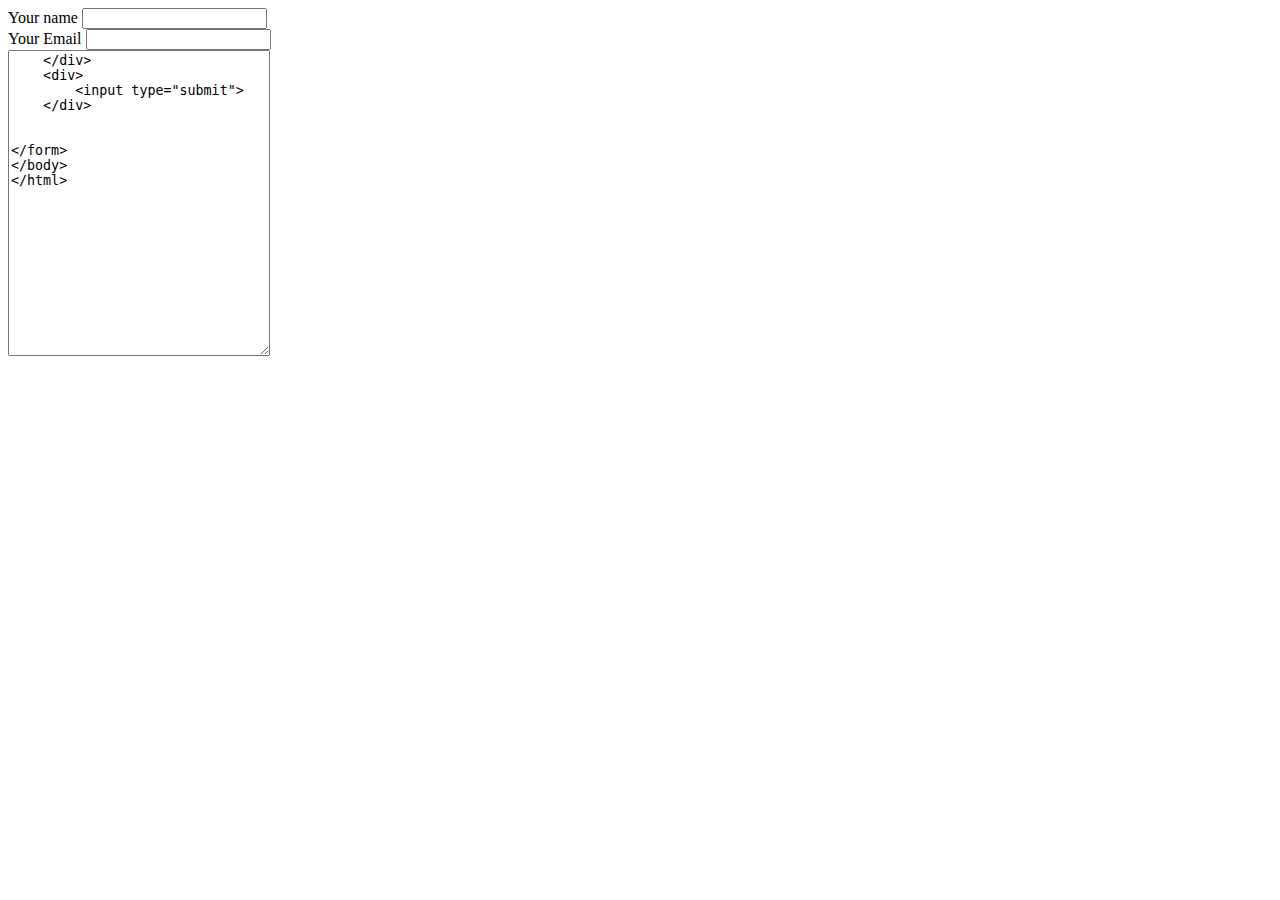
<file: html/concat.html>
<!DOCTYPE html>
<html lang="en">
<head>
    <meta charset="UTF-8">
    <meta http-equiv="X-UA-Compatible" content="IE=edge">
    <meta name="viewport" content="width=device-width, initial-scale=1.0">
    <title>Document</title>
</head>
<body>
<form>
    <div>
        <label for="">Your name</label>
        <input type="text">
    </div>
    <div>
        <label for="">Your Email</label>
        <input type="email">
    </div>
    <div>
        
        <textarea rows="20px" cols="30px" name="Your message">
    </div>
    <div>
        <input type="submit">
    </div>


</form>
</body>
</html>
</file>
